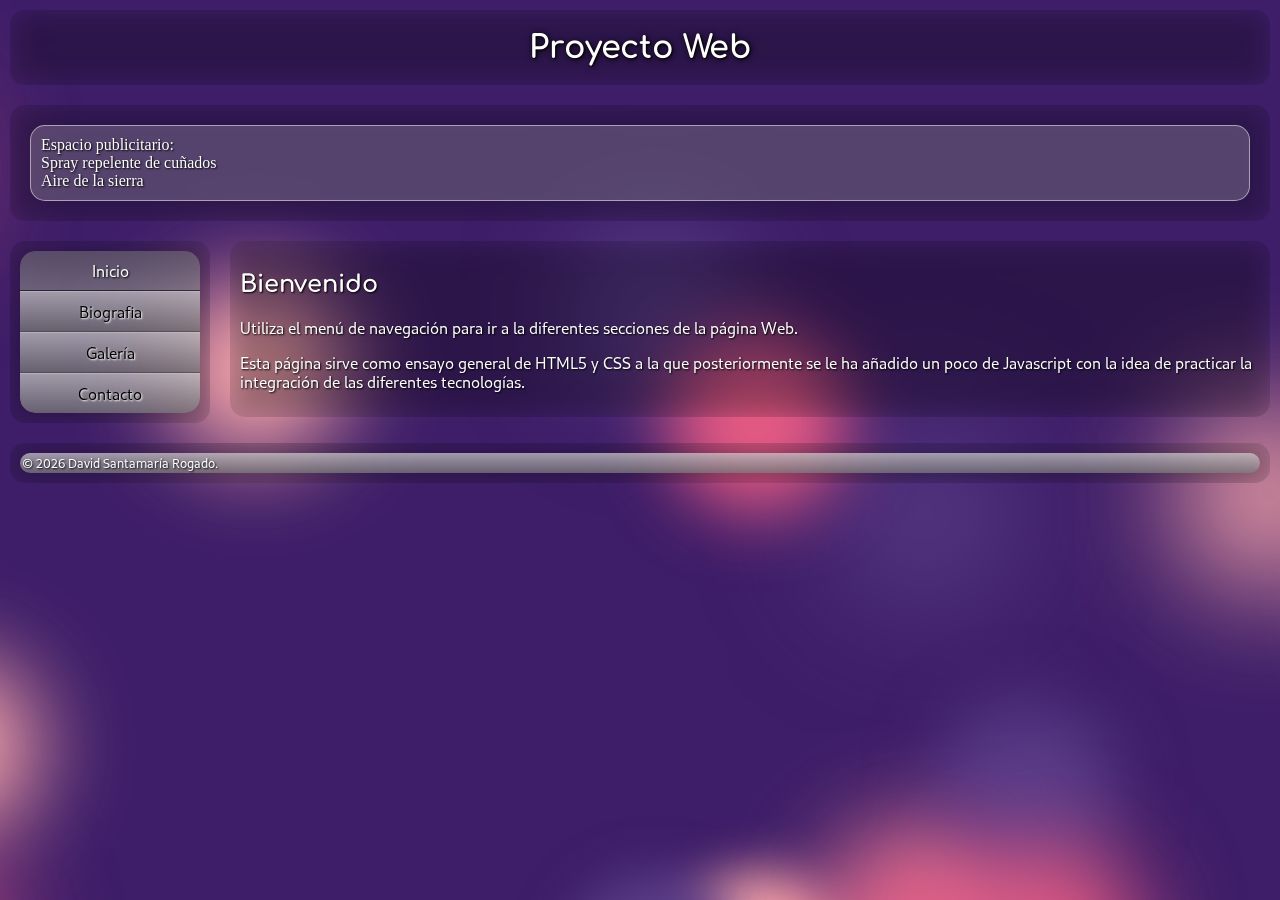
<file: index.html>
<!DOCTYPE html>
<html lang="es">

<head>
  <meta charset="UTF-8">
  <meta name="viewport" content="width=device-width, initial-scale=1.0">
  <link rel="stylesheet" href="css/main.css">
  <title>Proyecto Web</title>
</head>

<body>
  <header class="transparentBox">
    <h1>Proyecto Web</h1>
  </header>
  <aside id="publicidad" class="transparentBox">
    <p class="solidBox">Espacio publicitario:<br>Spray repelente de cuñados<br>Aire de la sierra</p>
  </aside>
  <nav id="principalNav" class="transparentBox">
    <ul>
      <li><a class="selected">Inicio</a></li>
      <li><a href="pages/biografia.html">Biografia</a></li>
      <li><a href="pages/galeria.html">Galería</a></li>
      <li><a href="pages/contacto.html">Contacto</a></li>
    </ul>
  </nav>
  <main class="transparentBox">
    <article>
      <h2>Bienvenido</h2>
      <p>Utiliza el menú de navegación para ir a la diferentes secciones de la página Web.</p>
      <p>Esta página sirve como ensayo general de HTML5 y CSS a la que posteriormente se le ha añadido un poco de
        Javascript con la idea de practicar la integración de las diferentes tecnologías.</p>
    </article>
  </main>
  <footer class="transparentBox">
    <p>© 2026 David Santamaría Rogado.</p>
  </footer>
  <script src="js/main.js"></script>
</body>

</html>
</file>
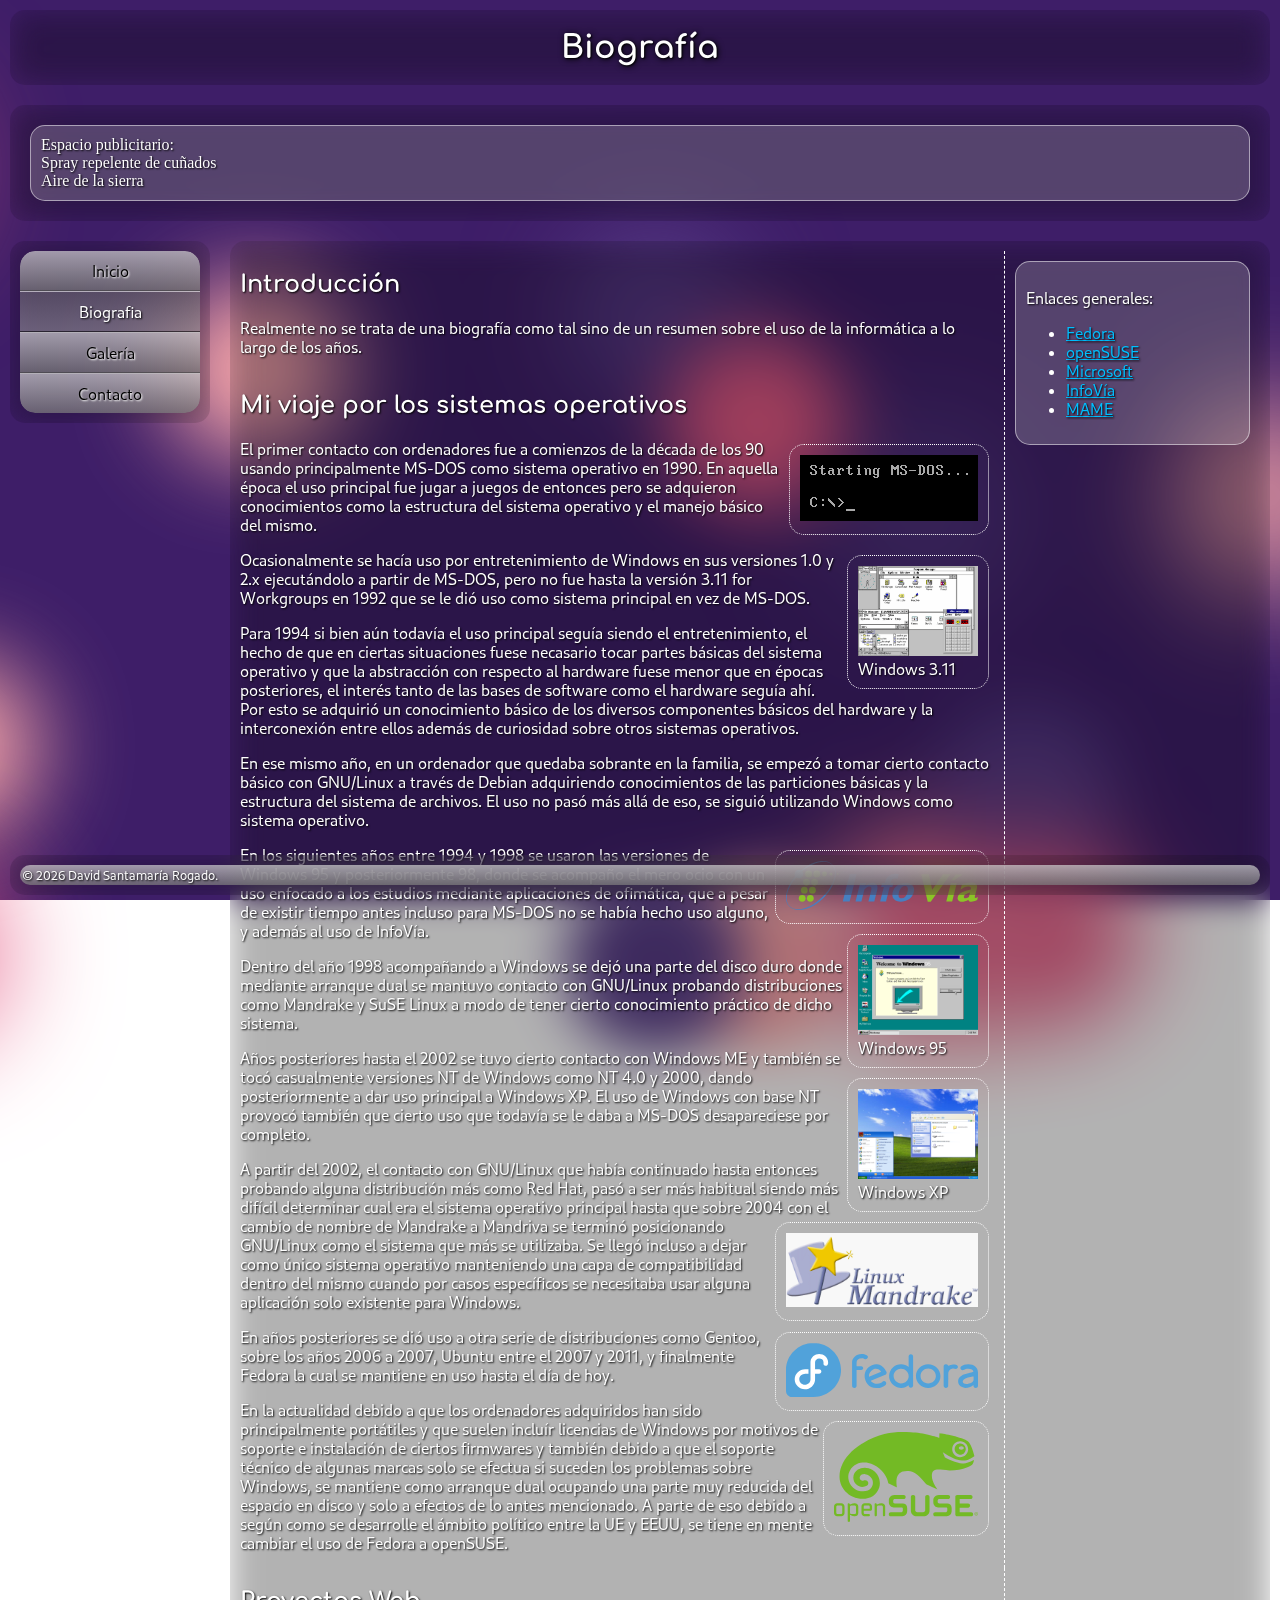
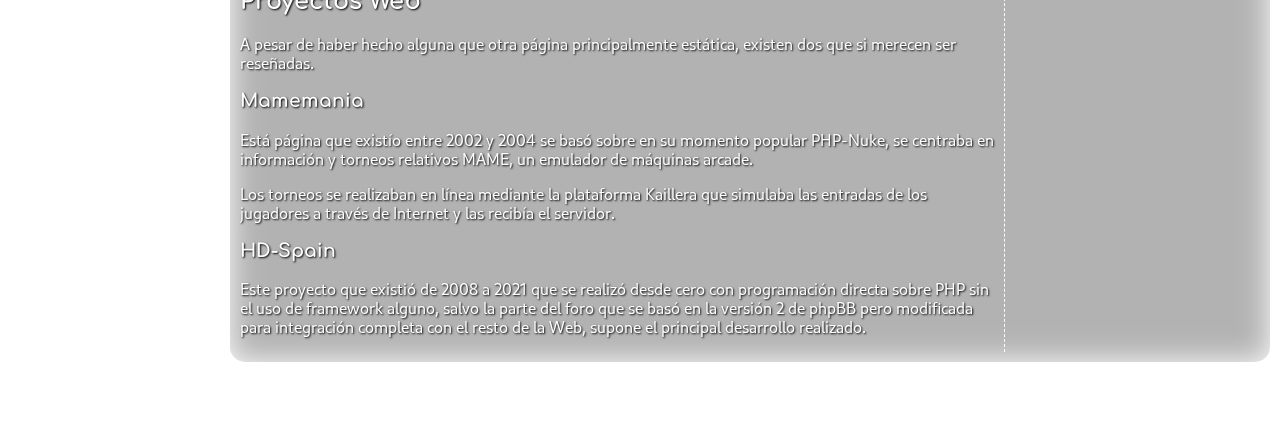
<file: pages/biografia.html>
<!DOCTYPE html>
<html lang="es">

<head>
  <meta charset="UTF-8">
  <meta name="viewport" content="width=device-width, initial-scale=1.0">
  <link rel="stylesheet" href="../css/main.css">
  <title>Biografía - Proyecto Web</title>
</head>

<body>
  <header class="transparentBox">
    <h1>Biografía</h1>
  </header>
  <aside id="publicidad" class="transparentBox">
    <p class="solidBox">Espacio publicitario:<br>Spray repelente de cuñados<br>Aire de la sierra</p>
  </aside>
  <nav id="principalNav" class="transparentBox">
    <ul>
      <li><a href="../index.html">Inicio</a></li>
      <li><a class="selected">Biografia</a></li>
      <li><a href="galeria.html">Galería</a></li>
      <li><a href="contacto.html">Contacto</a></li>
    </ul>
  </nav>
  <main class="transparentBox">
    <article>
      <section>
        <h2>Introducción</h2>
        <p>
          Realmente no se trata de una biografía como tal sino de un resumen sobre el uso de la informática a lo largo
          de los años.
        </p>
      </section>
      <section>
        <h2>Mi viaje por los sistemas operativos</h2>
        <div>
          <figure>
            <img src="../assets/images/biografia/StartingMsdos.png" alt="MS-DOS prompt">
          </figure>
          <p>
            El primer contacto con ordenadores fue a comienzos de la década de los 90 usando principalmente MS-DOS como
            sistema operativo en 1990. En aquella época el uso principal fue jugar a juegos de entonces pero se
            adquieron
            conocimientos como la estructura del sistema operativo y el manejo básico del mismo.
          </p>
        </div>
        <div>
          <figure>
            <img src="../assets/images/biografia/Windows_3.11_workspace.png" alt="Windows 3.11">
            <figcaption>Windows 3.11</figcaption>
          </figure>
          <p>
            Ocasionalmente se hacía uso por entretenimiento de Windows en sus versiones 1.0 y 2.x ejecutándolo a partir
            de MS-DOS, pero no fue hasta la versión 3.11 for Workgroups en 1992 que se le dió uso como sistema principal
            en vez de MS-DOS.
          </p>
        </div>
        <p>
          Para 1994 si bien aún todavía el uso principal seguía siendo el entretenimiento, el hecho de que en ciertas
          situaciones fuese necasario tocar partes básicas del sistema operativo y que la abstracción con respecto al
          hardware fuese menor que en épocas posteriores, el interés tanto de las bases de software como el hardware
          seguía ahí. Por esto se adquirió un conocimiento básico de los diversos componentes básicos del hardware y
          la
          interconexión entre ellos además de curiosidad sobre otros sistemas operativos.
        </p>
        <p>
          En ese mismo año, en un ordenador que quedaba sobrante en la familia, se empezó a tomar cierto contacto
          básico con GNU/Linux a través de Debian adquiriendo conocimientos de las particiones básicas y la estructura
          del sistema de archivos. El uso no pasó más allá de eso, se siguió utilizando Windows como sistema
          operativo.
        </p>
        <div>
          <figure>
            <img src="../assets/images/biografia/Infovia_recreado.svg" alt="InfoVía logo">
          </figure>
          <figure>
            <img src="../assets/images/biografia/Windows_95_at_first_run.png" alt="Windows 95">
            <figcaption>Windows 95</figcaption>
          </figure>
          <p>
            En los siguientes años entre 1994 y 1998 se usaron las versiones de Windows 95 y posteriormente 98, donde
            se
            acompaño el mero ocio con un uso enfocado a los estudios mediante aplicaciones de ofimática, que a pesar de
            existir tiempo antes incluso para MS-DOS no se había hecho uso alguno, y además al uso de InfoVía.
          </p>
        </div>
        <p>
          Dentro del año 1998 acompañando a Windows se dejó una parte del disco duro donde mediante arranque dual se
          mantuvo contacto con GNU/Linux probando distribuciones como Mandrake y SuSE Linux a modo de tener cierto
          conocimiento práctico de dicho sistema.
        </p>
        <div>
          <figure>
            <img src="../assets/images/biografia/Windows_XP_Luna.png" alt="Windows XP">
            <figcaption>Windows XP</figcaption>
          </figure>
          <p>
            Años posteriores hasta el 2002 se tuvo cierto contacto con Windows ME y también se tocó casualmente
            versiones
            NT de Windows como NT 4.0 y 2000, dando posteriormente a dar uso principal a Windows XP. El uso de Windows
            con
            base NT provocó también que cierto uso que todavía se le daba a MS-DOS desapareciese por completo.
          </p>
        </div>
        <div>
          <figure>
            <img src="../assets/images/biografia/LMDK520x200.gif" alt="Mandrake logo">
          </figure>
          <p>
            A partir del 2002, el contacto con GNU/Linux que había continuado hasta entonces probando alguna
            distribución
            más como Red Hat, pasó a ser más habitual siendo más difícil determinar cual era el sistema operativo
            principal hasta que sobre 2004 con el cambio de nombre de Mandrake a Mandriva se terminó posicionando
            GNU/Linux como el sistema que más se utilizaba. Se llegó incluso a dejar como único sistema operativo
            manteniendo una capa de compatibilidad dentro del mismo cuando por casos específicos se necesitaba usar
            alguna
            aplicación solo existente para Windows.
          </p>
        </div>
        <div>
          <figure>
            <img src="../assets/images/biografia/Fedora_logo_(2021).svg" alt="Fedora">
          </figure>
          <p>
            En años posteriores se dió uso a otra serie de distribuciones como Gentoo, sobre los años 2006 a 2007,
            Ubuntu
            entre el 2007 y 2011, y finalmente Fedora la cual se mantiene en uso hasta el día de hoy.
          </p>
        </div>
        <div>
          <figure>
            <img src="../assets/images/biografia/openSUSE logo.svg" alt="Windows 3.11">
          </figure>
          <p>
            En la actualidad debido a que los ordenadores adquiridos han sido principalmente portátiles y que suelen
            incluír licencias de Windows por motivos de soporte e instalación de ciertos firmwares y también debido a
            que
            el soporte técnico de algunas marcas solo se efectua si suceden los problemas sobre Windows, se mantiene
            como
            arranque dual ocupando una parte muy reducida del espacio en disco y solo a efectos de lo antes mencionado.
            A
            parte de eso debido a según como se desarrolle el ámbito político entre la UE y EEUU, se tiene en mente
            cambiar el uso de Fedora a openSUSE.
          </p>
        </div>
      </section>
      <section>
        <h2>Proyectos Web</h2>
        <p>A pesar de haber hecho alguna que otra página principalmente estática, existen dos que si merecen ser
          reseñadas.</p>
        <h3>Mamemania</h3>
        <p>
          Está página que existío entre 2002 y 2004 se basó sobre en su momento popular PHP-Nuke, se centraba en
          información y torneos relativos MAME, un emulador de máquinas arcade.</p>
        <p>
          Los torneos se realizaban en línea mediante la plataforma Kaillera que simulaba las entradas de los jugadores
          a través de Internet y las recibía el servidor.
        </p>
        <h3>HD-Spain</h3>
        <p>
          Este proyecto que existió de 2008 a 2021 que se realizó desde cero con programación directa sobre PHP sin el
          uso de framework alguno,
          salvo la parte del foro que se basó en la versión 2 de phpBB pero modificada para integración completa con el
          resto de la Web, supone el principal desarrollo realizado.
        </p>
      </section>
      <aside class="solidBox">
        <p>Enlaces generales:
        <ul>
          <li><a href="https://fedoraproject.org/">Fedora</a></li>
          <li><a href="https://www.opensuse.org/">openSUSE</a></li>
          <li><a href="https://www.microsoft.com/">Microsoft</a></li>
          <li><a href="https://es.wikipedia.org/wiki/InfoV%C3%ADa">InfoVía</a></li>
          <li><a href="https://www.mamedev.org/">MAME</a></li>
        </ul>
        </p>
      </aside>
    </article>
    <script src="../js/main.js"></script>
  </main>
  <footer class="transparentBox">
    <p>© 2026 David Santamaría Rogado.</p>
  </footer>
</body>

</html>
</file>
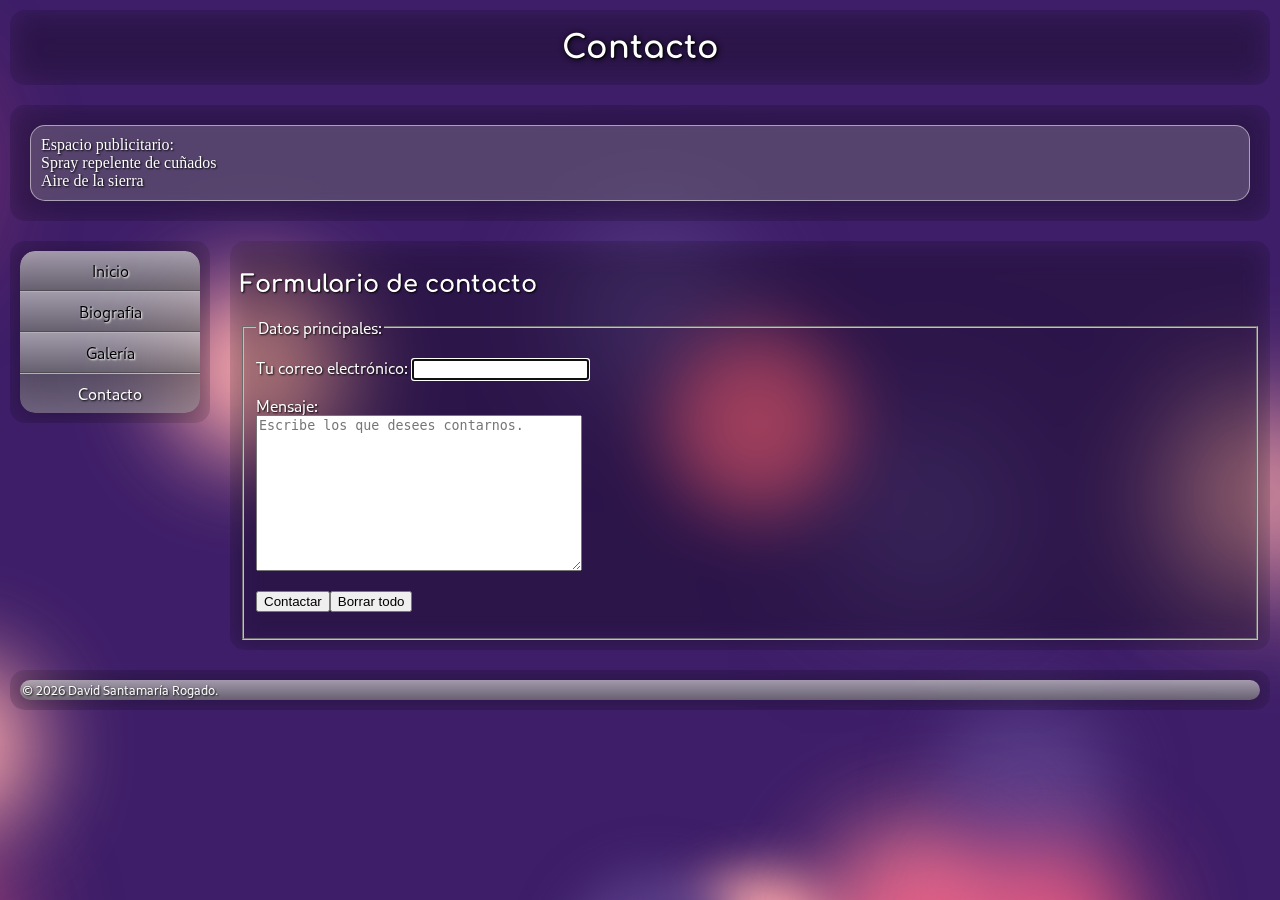
<file: pages/contacto.html>
<!DOCTYPE html>
<html lang="es">

<head>
  <meta charset="UTF-8">
  <meta name="viewport" content="width=device-width, initial-scale=1.0">
  <link rel="stylesheet" href="../css/main.css">
  <title>Contacto - Proyecto Web</title>
</head>

<body>
  <header class="transparentBox">
    <h1>Contacto</h1>
  </header>
  <aside id="publicidad" class="transparentBox">
    <p class="solidBox">Espacio publicitario:<br>Spray repelente de cuñados<br>Aire de la sierra</p>
  </aside>
  <nav id="principalNav" class="transparentBox">
    <ul>
      <li><a href="../index.html">Inicio</a></li>
      <li><a href="biografia.html">Biografia</a></li>
      <li><a href="galeria.html">Galería</a></li>
      <li><a class="selected">Contacto</a></li>
    </ul>
  </nav>
  <main class=" transparentBox">
    <article>
      <h2>Formulario de contacto</h2>
      <form action="">
        <fieldset>
          <legend>Datos principales:</legend>
          <p>
            <label for="correo">Tu correo electrónico:</label>
            <input type="email" name="correo" id="correo" autofocus tabindex="1">
          </p>
          <p>
            <label for="mensaje">Mensaje:</label><br>
            <textarea name="mensaje" id="mensaje" cols="38" rows="10" placeholder="Escribe los que desees contarnos."
              tabindex="2"></textarea>
          </p>
          <p>
            <button type="submit">Contactar</button><button type="reset">Borrar todo</button>
          </p>
        </fieldset>
      </form>
    </article>
  </main>
  <footer class="transparentBox">
    <p>© 2026 David Santamaría Rogado.</p>
  </footer>
  <script src="../js/main.js"></script>
</body>

</html>
</file>
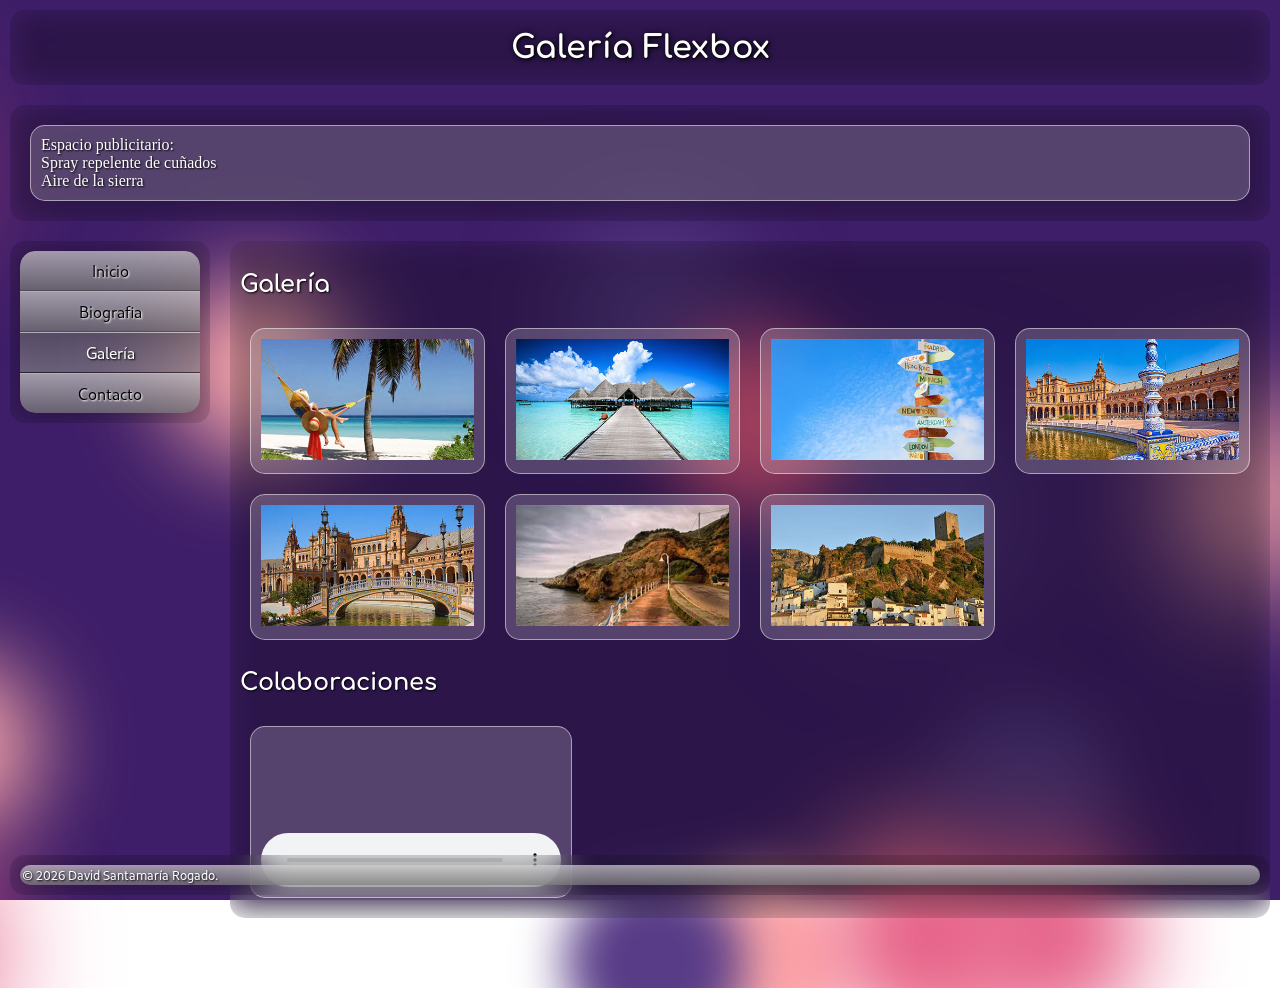
<file: pages/galeria.html>
<!DOCTYPE html>
<html lang="es">

<head>
  <meta charset="UTF-8">
  <meta name="viewport" content="width=device-width, initial-scale=1.0">
  <link rel="stylesheet" href="../css/main.css">
  <title>Galería Flexbox - Proyecto Web</title>
</head>

<body>
  <header class="transparentBox">
    <h1>Galería Flexbox</h1>
  </header>
  <aside id="publicidad" class="transparentBox">
    <p class="solidBox">Espacio publicitario:<br>Spray repelente de cuñados<br>Aire de la sierra</p>
  </aside>
  <nav id="principalNav" class="transparentBox">
    <ul>
      <li><a href="../index.html">Inicio</a></li>
      <li><a href="biografia.html">Biografia</a></li>
      <li><a class="selected">Galería</a></li>
      <li><a href="contacto.html">Contacto</a></li>
    </ul>
  </nav>
  <main class="transparentBox">
    <article>
      <h2>Galería</h2>
      <div class="flexContainer">
        <div class="flexItem solidBox"><img src="../assets/images/viajes/viajes-1.jpg" alt=""></div>
        <div class="flexItem solidBox"><img src="../assets/images/viajes/viajes-2.jpg" alt=""></div>
        <div class="flexItem solidBox"><img src="../assets/images/viajes/viajes-3.jpg" alt=""></div>
        <div class="flexItem solidBox"><img src="../assets/images/viajes/viajes-4.jpg" alt=""></div>
        <div class="flexItem solidBox"><img src="../assets/images/viajes/viajes-5.jpg" alt=""></div>
        <div class="flexItem solidBox"><img src="../assets/images/viajes/viajes-6.jpg" alt=""></div>
        <div class="flexItem solidBox"><img src="../assets/images/viajes/viajes-7.jpg" alt=""></div>
      </div>
    </article>
    <article>
      <h2>Colaboraciones</h2>
      <div class="flexContainer">
        <video class="solidBox flexItem" controls>
          <source src="../assets/videos/mov_bbb.mp4" type="video/mp4">
          <source src="../assets/videos/mov_bbb.ogg" type="video/ogg">
          Fragmento de Big Buck Bunny añadido como ejemplo.
        </video>
      </div>
    </article>
  </main>
  <footer class="transparentBox">
    <p>© 2026 David Santamaría Rogado.</p>
  </footer>
  <script src="../js/main.js"></script>
</body>

</html>
</file>
<file: css/main.css>
@import 'background.css';

@font-face {
  font-family: 'Cantarell';
  src: url('../assets/fonts/Cantarell-VF.otf') format('opentype');
}

@font-face {
  font-family: 'Comfortaa';
  src: url('../assets/fonts/Comfortaa-Light.otf') format('opentype');
  font-weight: 300;
  font-style: normal;
}

@font-face {
  font-family: 'Comfortaa';
  src: url('../assets/fonts/Comfortaa-Regular.otf') format('opentype');
  font-weight: 400;
  font-style: normal;
}

@font-face {
  font-family: 'Comfortaa';
  src: url('../assets/fonts/Comfortaa-Medium.otf') format('opentype');
  font-weight: 500;
  font-style: normal;
}

@font-face {
  font-family: 'Comfortaa';
  src: url('../assets/fonts/Comfortaa-SemiBold.otf') format('opentype');
  font-weight: 600;
  font-style: normal;
}

@font-face {
  font-family: 'Comfortaa';
  src: url('../assets/fonts/Comfortaa-Bold.otf') format('opentype');
  font-weight: 700;
  font-style: normal;
}

* {
  box-sizing: border-box;
  -moz-box-sizing: border-box;
  -webkit-box-sizing: border-box;
}

body {
  margin: 0;
  display: flex;
  /* No le doy la posibilidad de wrap porque en tamaños muy reducidos
     falla. Se lo pongo en media query para tamaños superiores. */
  flex-direction: column;
  text-shadow: 1px 1px 2px black;
  color: white;
}

a {
  color: deepskyblue;
}

a:hover {
  color: hotpink;
}

a:visited {
  color: orchid;
}

h1 {
  margin: 0;
  padding: 10px;
  text-align: center;
}

h1,
h2,
h3,
h4,
h5,
h6 {
  font-family: Comfortaa, sans-serif;
}

header {
  text-shadow:
    1px 1px 2px black,
    1px 1px 6px black;
}

nav,
header,
main,
footer {
  font-family: Cantarell, sans-serif;
}

main img,
main video {
  width: 100%;
}

main figure {
  /* display: inline-block; */
  margin: 5px;
  padding: 10px;
  border: 1px dotted white;
  border-radius: 15px;
}

main figure img {
  max-width: 15dvw;
  max-height: 10dvh;
}

main aside {
  display: none;
}

#principalNav {
  position: sticky;
  top: 10px;
  z-index: 1;
}

#principalNav>ul {
  /* Si no le hago display table me
     inserta unos espacio en blanco
     entre los elementos. */
  /* Con table solo con webkit no pone
     los espacios. Con flex paerece que
     lo hace bien en todos.*/
  display: flex;
  overflow: auto;
  margin: 0;
  padding: 0;
  border-radius: 15px;
  list-style: none;
}

#principalNav>ul>li {
  flex-grow: 1;
}

#principalNav>ul>li>a {
  display: block;
  padding: 10px;
  border-left: 1px solid rgba(255, 255, 255, 0.5);
  border-right: 1px solid rgba(0, 0, 0, 0.5);
  text-decoration: none;
  text-align: center;
  text-shadow: 1px 1px 2px white;
  color: black;
  background-image: linear-gradient(to bottom, rgba(211, 211, 211, 0.7), rgba(128, 128, 128, 0.7));
}

#principalNav>ul>li:first-child>a {
  border-left: none;
  border-top-left-radius: 15px;
  border-bottom-left-radius: 15px;
}

#principalNav>ul>li:last-child>a {
  border-right: none;
  border-top-right-radius: 15px;
  border-bottom-right-radius: 15px;
}

#principalNav>ul>li>a:hover {
  background-image: linear-gradient(to bottom, rgba(255, 255, 255, 0.4), rgba(169, 169, 169, 0.4));
  cursor: cell;
}

#principalNav>ul>li>a.selected {
  background-image: linear-gradient(to bottom, rgba(128, 128, 128, 0.5), rgba(169, 169, 169, 0.5));
  color: white;
  text-shadow: 1px 1px 2px black;
  cursor: default;
}

footer {
  position: sticky;
  bottom: 5px;
  font-size: 0.8em;
}

footer>p {
  margin: 0;
  padding: 2px;
  border-radius: 10px;
  background-image: linear-gradient(to bottom, rgba(211, 211, 211, 0.7), rgba(128, 128, 128, 0.7));
}

.transparentBox {
  margin: 10px;
  padding: 10px;
  border-radius: 15px;
  backdrop-filter: blur(15px) brightness(70%);
}

.solidBox {
  margin: 10px;
  padding: 10px;
  background-color: rgba(255, 255, 255, 0.2);
  border: 1px solid rgba(255, 255, 255, 0.5);
  border-radius: 15px;
}

.flexContainer {
  display: flex;
  flex-flow: row wrap;
}

.flexItem {
  flex-basis: 100%;
}

/* Dispositivos móviles medianos */
@media screen and (min-width: 576px) {
  .flexItem {
    flex-basis: calc(50% - 20px);
  }
}

/* Tablets */
@media screen and (min-width: 768px) {
  main section {
    float: left;
    width: 75%;
    padding-right: 10px;
    border-right: 1px dashed white;
  }

  main aside {
    display: inline-block;
    width: calc(25% - 20px);
    padding: 10px;
  }

  .flexItem {
    flex-basis: calc(33.33% - 20px);
  }
}

/* Pantallas de escritorio pequeñas */
@media screen and (min-width: 992px) {
  body {
    flex-flow: row wrap;
    align-items: flex-start;
  }

  header,
  footer,
  #publicidad {
    flex-basis: 100%;
  }

  main {
    flex-basis: calc(100% - 240px);
  }

  main article figure {
    float: right;
    clear: right;
  }

  #principalNav {
    flex-basis: 200px;
  }

  #principalNav>ul {
    flex-direction: column;
  }

  #principalNav>ul>li>a {
    border-top: 1px solid rgba(255, 255, 255, 0.5);
    border-bottom: 1px solid rgba(0, 0, 0, 0.5);
    border-left: 0;
    border-right: 0;
  }

  #principalNav>ul>li:first-child>a {
    border-top: none;
    border-top-right-radius: 15px;
    border-bottom-left-radius: 0;
  }

  #principalNav>ul>li:last-child>a {
    border-bottom: none;
    border-top-right-radius: 0;
    border-bottom-left-radius: 15px;
  }
}

/* Pantallas de escritorio grandes */
@media screen and (min-width: 1200px) {
  .flexItem {
    flex-basis: calc(25% - 20px);
  }
}
</file>
